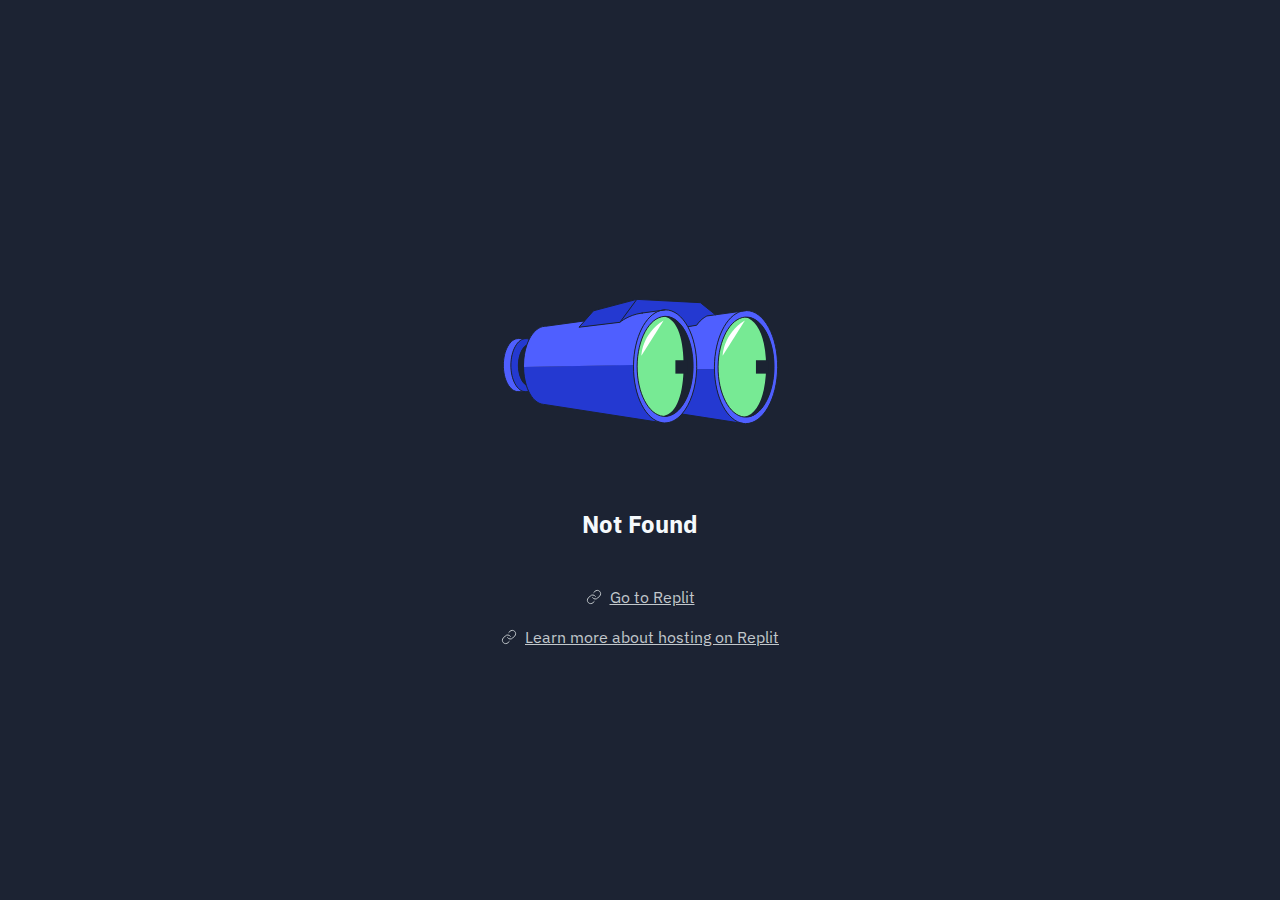
<file: invite.html>
<!DOCTYPE html>
<html lang="en">
  <head>
    <title>Not Found</title>
    <link rel="stylesheet"
          href="https://fonts.googleapis.com/css?family=IBM+Plex+Sans">
    <style>
      body {
        margin: 0;
        height: 100vh;
        display: flex;
        justify-content: center;
        align-items: center;
        background: #1c2333;
        font-family: "IBM Plex Sans", "sans";
        color: #f5f9fc;
      }

      .title-box {
        font-size: 12px;
        inline-size: max-content;
      }

      .description-box {
        font-size: 10px;
        inline-size: max-content;
      }

      .err-box {
        padding: 1em;
        max-width: 30em;
        width: 100vw;
      }

      .message {
        display: flex;
        flex-direction: column;
        align-items: center;
      }

      @media (max-width: 500px) {
        .message {
          flex-direction: column;
          align-items: center;
        }
      }

      .eval-bot {
        margin: 4em;
      }

      .console {
        background-color: #0e1628;
        color: #fff;
        font-family: "IBM Plex Sans", "sans";
        padding: 1em;
        margin: 1em;
      }

      .footer-item {
        margin: 1em;
        display: flex;
        justify-content: center;
        align-items: center;
      }

      .link-icon {
        margin-right: 8px;
        margin-top: 4px;
      }

      a {
        color: #c2c8cc;
      }
    </style>

    <script>
      var reload_timeout = setTimeout(function () {
        window.location.reload();
      }, 60000);
    </script>
  </head>

  <body>
    <div class="err-box">
      <div class="message">
        <div class="eval-bot">
          <svg
            width="275"
            height="125"
            viewBox="0 0 275 125"
            fill="none"
            xmlns="http://www.w3.org/2000/svg"
          >
            <g clip-path="url(#clip0_191_1014)">
              <path
                d="M243.473 11.5489C260.931 11.7023 274.891 37.1377 274.654 68.3731C274.416 99.6011 260.069 124.788 242.61 124.635C241.802 124.627 240.994 124.569 240.199 124.452C224.289 122.158 211.837 98.783 211.437 70.002C211.43 69.2716 211.423 68.5484 211.43 67.8179C211.647 39.7163 223.284 16.5016 238.331 12.2502L243.473 11.5489V11.5489ZM271.006 68.3365C271.216 40.7097 258.866 18.2036 243.419 18.0648C242.93 18.0648 242.44 18.0794 241.958 18.1232C227.183 19.3505 215.281 41.0969 215.078 67.8471C214.874 94.59 226.436 116.541 241.191 118.038C241.68 118.09 242.169 118.112 242.665 118.119C258.105 118.258 270.802 95.9634 271.006 68.3365V68.3365Z"
                fill="#4F5FFF"
              />
              <path
                d="M243.419 18.0648C258.866 18.2036 271.216 40.7097 271.006 68.3365C270.802 95.9634 258.105 118.258 242.665 118.119C242.169 118.112 241.68 118.09 241.191 118.039L241.211 117.849C255.334 115.409 262.738 94.2029 262.935 68.3C263.132 42.3971 256.054 20.994 241.972 18.3132L241.958 18.1232C242.44 18.0794 242.93 18.0575 243.419 18.0648V18.0648Z"
                fill="#1B2332"
              />
              <path
                d="M241.972 18.3132C256.054 20.994 263.295 42.3972 263.098 68.3C262.901 94.2029 255.334 115.409 241.211 117.849L241.191 118.039C226.436 116.541 214.874 94.5901 215.078 67.8471C215.281 41.0969 227.183 19.3505 241.958 18.1232L241.972 18.3132V18.3132Z"
                fill="#77EA94"
              />
              <path
                d="M240.199 124.452V124.503L178.925 115C187.287 105.452 193.02 89.1188 193.659 70.3454H193.727L211.308 70.0021H211.437C211.837 98.783 224.289 122.158 240.199 124.452V124.452Z"
                fill="#2439D1"
              />
              <path
                d="M212.483 15.793L238.331 12.2502C223.284 16.5016 211.647 39.7163 211.43 67.8179C211.43 68.5484 211.43 69.2716 211.437 70.002H211.307L193.727 70.3454H193.659C193.686 69.4542 193.706 68.5557 193.713 67.6572C193.829 52.1345 190.439 38.0435 184.855 27.7802L185.072 27.6414L193.584 26.2608C198.55 19.2993 203.59 17.2321 203.59 17.2321L203.57 17.0129L212.483 15.793V15.793Z"
                fill="#4F5FFF"
              />
              <path
                d="M212.483 15.793L203.57 17.0129L203.59 17.2321C203.59 17.2321 198.55 19.2993 193.584 26.2608L185.072 27.6414L184.855 27.7802C179.203 17.3928 171.309 10.9207 162.533 10.8403C160.78 10.8257 159.061 11.0668 157.384 11.5489L138.329 14.1567V14.1786C125.714 15.888 117.209 23.0613 116.937 23.2951L133.791 0.372545L197.402 3.65971L212.483 15.793V15.793Z"
                fill="#2439D1"
              />
              <path
                d="M184.855 27.7802C190.439 38.0435 193.829 52.1345 193.713 67.6572C193.713 68.5557 193.686 69.4542 193.659 70.3454C193.02 89.1188 187.287 105.452 178.925 115C173.932 120.697 168.008 123.985 161.67 123.926C160.862 123.926 160.053 123.86 159.258 123.744C142.941 121.399 130.265 96.8838 130.49 67.1093C130.49 66.7003 130.496 66.2912 130.51 65.8821C131.047 38.3357 142.554 15.7419 157.384 11.5489L162.533 10.8403C171.309 10.9207 179.203 17.3928 184.855 27.7802V27.7802ZM190.065 67.628C190.276 40.0012 177.926 17.495 162.478 17.3562C161.989 17.3489 161.493 17.3709 161.011 17.4147C146.236 18.6419 134.334 40.3956 134.137 67.1386C133.934 93.8815 145.496 115.825 160.25 117.323C160.739 117.381 161.228 117.403 161.724 117.41C177.165 117.549 189.862 95.2548 190.065 67.628V67.628Z"
                fill="#4F5FFF"
              />
              <path
                d="M162.478 17.3562C177.926 17.495 190.276 40.0012 190.065 67.628C189.862 95.2548 177.165 117.549 161.724 117.41C161.228 117.41 160.739 117.381 160.25 117.323L160.271 117.14C174.394 114.7 180.263 93.4943 180.46 67.5915C180.657 41.6886 175.114 20.2855 161.025 17.6046L161.011 17.4147C161.493 17.3709 161.989 17.3489 162.478 17.3562V17.3562Z"
                fill="#1B2332"
              />
              <path
                d="M161.025 17.6046C175.114 20.2855 180.813 41.6886 180.616 67.5915C180.419 93.4943 174.394 114.7 160.271 117.14L160.25 117.323C145.496 115.825 133.934 93.8815 134.137 67.1386C134.334 40.3956 146.236 18.6419 161.011 17.4147L161.025 17.6046V17.6046Z"
                fill="#77EA94"
              />
              <path
                d="M159.258 123.744V123.787L41.0306 105.452L40.4328 105.379C34.3665 104.824 29.1426 99.8276 25.5762 92.1868C24.7135 90.346 23.9526 88.3517 23.2937 86.226C21.6226 80.8278 20.6376 74.5968 20.5357 67.9421H20.624L129.953 65.8748H130.51C130.496 66.2912 130.489 66.7003 130.489 67.1093C130.265 96.8838 142.941 121.399 159.258 123.744V123.744Z"
                fill="#2439D1"
              />
              <path
                d="M138.329 14.1786V14.1567L157.384 11.5489C142.554 15.7419 131.047 38.3357 130.51 65.8821H129.953L20.624 67.9421H20.5357C20.5221 67.3504 20.5153 66.7514 20.5221 66.1451C20.5764 58.7892 21.7652 51.9226 23.7896 46.0715C24.4961 44.0042 25.3112 42.0684 26.2147 40.2788C30.1072 32.5722 35.6776 27.6268 41.8593 27.2762L42.6609 27.2616L81.572 21.9364L76.0221 28.2258L116.93 23.3024H116.937C117.209 23.0613 125.714 15.888 138.329 14.1786V14.1786Z"
                fill="#4F5FFF"
              />
              <path
                d="M81.572 21.9364L90.5186 11.79L133.791 0.372545L116.937 23.2951H116.93L76.022 28.2258L81.572 21.9364Z"
                fill="#2439D1"
              />
              <path
                d="M25.5762 92.1868H25.5626C24.5776 92.552 23.5654 92.7346 22.5261 92.72C14.3267 92.647 7.77135 80.7036 7.88004 66.0282C7.99552 51.404 14.6868 39.5994 22.8589 39.5994H22.9336C24.0613 39.614 25.1618 39.8478 26.2147 40.2788C25.3112 42.0684 24.4961 44.0042 23.7896 46.0715L23.6333 46.0057C18.9053 48.8035 15.4612 56.7292 15.3865 66.094C15.3185 75.393 18.5928 83.3187 23.2122 86.2553L23.2937 86.226C23.9526 88.3517 24.7134 90.3459 25.5762 92.1868Z"
                fill="#2439D1"
              />
              <path
                d="M23.6333 46.0057L23.7896 46.0715C21.7652 51.9226 20.5764 58.7892 20.5221 66.1451C20.5153 66.7514 20.5221 67.3504 20.5357 67.9421C20.6376 74.5968 21.6226 80.8278 23.2937 86.226L23.2122 86.2553C18.5928 83.3187 15.3185 75.393 15.3865 66.094C15.4612 56.7292 18.9053 48.8035 23.6333 46.0057V46.0057Z"
                fill="#1B2332"
              />
              <path
                d="M15.3865 39.5337L22.8589 39.5994C14.6868 39.5994 7.99552 51.404 7.88004 66.0282C7.77135 80.7036 14.3267 92.647 22.5261 92.72L14.9857 92.6543C6.78634 92.5812 0.224168 80.6379 0.339651 65.9625C0.448341 51.2944 7.18714 39.4606 15.3865 39.5337V39.5337Z"
                fill="#4F5FFF"
              />
              <path
                d="M184.855 27.7802C190.439 38.0435 193.829 52.1345 193.713 67.6572C193.713 68.5557 193.686 69.4542 193.659 70.3454C193.02 89.1187 187.287 105.452 178.925 115C173.932 120.697 168.008 123.985 161.67 123.926C160.862 123.926 160.053 123.86 159.258 123.744C142.941 121.399 130.265 96.8838 130.49 67.1093C130.49 66.7003 130.496 66.2912 130.51 65.8821C131.047 38.3357 142.554 15.7419 157.384 11.5489C159.061 11.0668 160.78 10.8257 162.533 10.8403C171.309 10.9207 179.203 17.3928 184.855 27.7802V27.7802Z"
                stroke="#1B2332"
                stroke-miterlimit="10"
              />
              <path
                d="M81.6604 21.9218L81.5721 21.9364L42.6609 27.2616L41.8593 27.2762C35.6776 27.6268 30.1072 32.5722 26.2147 40.2788C25.3112 42.0684 24.4961 44.0042 23.7896 46.0715C21.7652 51.9226 20.5764 58.7892 20.5221 66.1451C20.5153 66.7514 20.5221 67.3504 20.5357 67.9421C20.6376 74.5968 21.6226 80.8278 23.2937 86.226C23.9526 88.3517 24.7134 90.346 25.5762 92.1868C29.1426 99.8276 34.3665 104.824 40.4328 105.379L41.0306 105.452L159.252 123.787L159.435 123.817"
                stroke="#1B2332"
                stroke-miterlimit="10"
              />
              <path
                d="M162.533 10.8403L157.384 11.5489L138.329 14.1567"
                stroke="#1B2332"
                stroke-miterlimit="10"
              />
              <path
                d="M161.011 17.4147C161.493 17.3709 161.989 17.3489 162.478 17.3562C177.926 17.495 190.276 40.0012 190.065 67.628C189.862 95.2548 177.165 117.549 161.724 117.41C161.228 117.41 160.739 117.381 160.25 117.323C145.496 115.825 133.934 93.8815 134.137 67.1386C134.334 40.3956 146.236 18.6419 161.011 17.4147V17.4147Z"
                stroke="#1B2332"
                stroke-miterlimit="10"
              />
              <path
                d="M23.2122 86.2553C18.5928 83.3187 15.3185 75.393 15.3865 66.094C15.4612 56.7292 18.9053 48.8035 23.6334 46.0057"
                stroke="#1B2332"
                stroke-miterlimit="10"
              />
              <path
                d="M243.473 11.5489C260.931 11.7023 274.891 37.1377 274.654 68.3731C274.416 99.6012 260.069 124.788 242.61 124.635C241.802 124.627 240.994 124.569 240.199 124.452C224.289 122.158 211.837 98.783 211.437 70.002C211.43 69.2716 211.423 68.5484 211.43 67.8179C211.647 39.7163 223.284 16.5016 238.331 12.2502C240.009 11.7754 241.727 11.5343 243.473 11.5489V11.5489Z"
                stroke="#1B2332"
                stroke-miterlimit="10"
              />
              <path
                d="M178.925 115L240.192 124.503L240.382 124.532"
                stroke="#1B2332"
                stroke-miterlimit="10"
              />
              <path
                d="M243.473 11.5489L238.331 12.2502L212.483 15.793L203.57 17.0129"
                stroke="#1B2332"
                stroke-miterlimit="10"
              />
              <path
                d="M241.958 18.1232C242.44 18.0794 242.93 18.0575 243.419 18.0648C258.866 18.2036 271.216 40.7097 271.006 68.3365C270.802 95.9634 258.105 118.258 242.665 118.119C242.169 118.112 241.68 118.09 241.191 118.039C226.436 116.541 214.874 94.5901 215.078 67.8471C215.281 41.0969 227.183 19.3505 241.958 18.1232V18.1232Z"
                stroke="#1B2332"
                stroke-miterlimit="10"
              />
              <path
                d="M116.937 23.2951L133.791 0.372545L197.402 3.65971L212.483 15.793L212.782 16.0341"
                stroke="#1B2332"
                stroke-miterlimit="10"
              />
              <path
                d="M133.791 0.372545L90.5186 11.79L81.572 21.9364L76.022 28.2258L116.93 23.3024H116.937C117.209 23.0613 125.714 15.888 138.329 14.1786C138.872 14.1056 139.429 14.0399 139.993 13.9887"
                stroke="#1B2332"
                stroke-miterlimit="10"
              />
              <path
                d="M203.59 17.2321C203.59 17.2321 198.55 19.2993 193.584 26.2608L185.072 27.6414"
                stroke="#1B2332"
                stroke-miterlimit="10"
              />
              <path
                d="M22.9337 39.5994C24.0613 39.614 25.1618 39.8478 26.2147 40.2787C26.2215 40.2787 26.2215 40.2787 26.2283 40.2787"
                stroke="#1B2332"
                stroke-miterlimit="10"
              />
              <path
                d="M25.5626 92.1941C24.5776 92.552 23.5654 92.7346 22.5261 92.72C14.3267 92.647 7.77135 80.7036 7.88004 66.0282C7.99552 51.404 14.6868 39.5994 22.8589 39.5994"
                stroke="#1B2332"
                stroke-miterlimit="10"
              />
              <path
                d="M22.9336 39.5994H22.8589L15.3865 39.5337C7.18714 39.4606 0.448341 51.2944 0.339651 65.9625C0.224168 80.6379 6.78634 92.5812 14.9857 92.6543L22.5261 92.72"
                stroke="#1B2332"
                stroke-miterlimit="10"
              />
              <path
                d="M138.342 56.8534C138.342 56.8534 138.58 34.9389 160.637 21.5346L138.342 56.8534Z"
                fill="white"
              />
              <path
                d="M219.622 56.8534C219.622 56.8534 219.86 34.9389 241.917 21.5346L219.622 56.8534Z"
                fill="white"
              />
              <path
                d="M265.415 61.2363H252.949V74.6406H265.415V61.2363Z"
                fill="#1B2332"
              />
              <path
                d="M184.855 61.2363H172.39V74.6406H184.855V61.2363Z"
                fill="#1B2332"
              />
            </g>
            <defs>
              <clipPath id="clip0_191_1014">
                <rect width="275" height="125" fill="white" />
              </clipPath>
            </defs>
          </svg>
        </div>
        <div class="title-box">
          <h1>Not Found</h1>
        </div>
        <div class="description-box">
          <h2></h2>
        </div>
      </div>
      
      <div>
        <div class="footer-item">
          <div class="link-icon">
            <svg
              width="16"
              height="16"
              viewBox="0 0 16 16"
              fill="none"
              xmlns="http://www.w3.org/2000/svg"
            >
              <path
                d="M6.66668 8.66666C6.95298 9.04942 7.31825 9.36612 7.73771 9.59529C8.15717 9.82446 8.62102 9.96074 9.09778 9.99489C9.57454 10.029 10.0531 9.96024 10.5009 9.79319C10.9487 9.62613 11.3554 9.36471 11.6933 9.02666L13.6933 7.02666C14.3005 6.39799 14.6365 5.55598 14.6289 4.68199C14.6213 3.808 14.2708 2.97196 13.6527 2.35394C13.0347 1.73591 12.1987 1.38535 11.3247 1.37775C10.4507 1.37016 9.60869 1.70614 8.98001 2.31333L7.83334 3.45333M9.33334 7.33333C9.04704 6.95058 8.68177 6.63388 8.26231 6.4047C7.84285 6.17553 7.37901 6.03925 6.90224 6.00511C6.42548 5.97096 5.94695 6.03975 5.49911 6.20681C5.05128 6.37387 4.6446 6.63528 4.30668 6.97333L2.30668 8.97333C1.69948 9.602 1.3635 10.444 1.3711 11.318C1.37869 12.192 1.72926 13.028 2.34728 13.6461C2.96531 14.2641 3.80135 14.6147 4.67534 14.6222C5.54933 14.6298 6.39134 14.2939 7.02001 13.6867L8.16001 12.5467"
                stroke="#C2C8CC"
                stroke-linecap="round"
                stroke-linejoin="round"
              />
            </svg>
          </div>
          <div class="repl-links">
            <a href="https://replit.com/@LRMN">Go to Replit</a>
          </div>
        </div>

        <div class="footer-item">
          <div class="link-icon">
            <svg
              width="16"
              height="16"
              viewBox="0 0 16 16"
              fill="none"
              xmlns="http://www.w3.org/2000/svg"
            >
              <path
                d="M6.66668 8.66666C6.95298 9.04942 7.31825 9.36612 7.73771 9.59529C8.15717 9.82446 8.62102 9.96074 9.09778 9.99489C9.57454 10.029 10.0531 9.96024 10.5009 9.79319C10.9487 9.62613 11.3554 9.36471 11.6933 9.02666L13.6933 7.02666C14.3005 6.39799 14.6365 5.55598 14.6289 4.68199C14.6213 3.808 14.2708 2.97196 13.6527 2.35394C13.0347 1.73591 12.1987 1.38535 11.3247 1.37775C10.4507 1.37016 9.60869 1.70614 8.98001 2.31333L7.83334 3.45333M9.33334 7.33333C9.04704 6.95058 8.68177 6.63388 8.26231 6.4047C7.84285 6.17553 7.37901 6.03925 6.90224 6.00511C6.42548 5.97096 5.94695 6.03975 5.49911 6.20681C5.05128 6.37387 4.6446 6.63528 4.30668 6.97333L2.30668 8.97333C1.69948 9.602 1.3635 10.444 1.3711 11.318C1.37869 12.192 1.72926 13.028 2.34728 13.6461C2.96531 14.2641 3.80135 14.6147 4.67534 14.6222C5.54933 14.6298 6.39134 14.2939 7.02001 13.6867L8.16001 12.5467"
                stroke="#C2C8CC"
                stroke-linecap="round"
                stroke-linejoin="round"
              />
            </svg>
          </div>
          <div class="repl-links">
            <a href="https://replit.com/@LRMN"
              >Learn more about hosting on Replit</a
            >
          </div>
        </div>
      </div>
    </div>
  </body>
</html>
</file>
